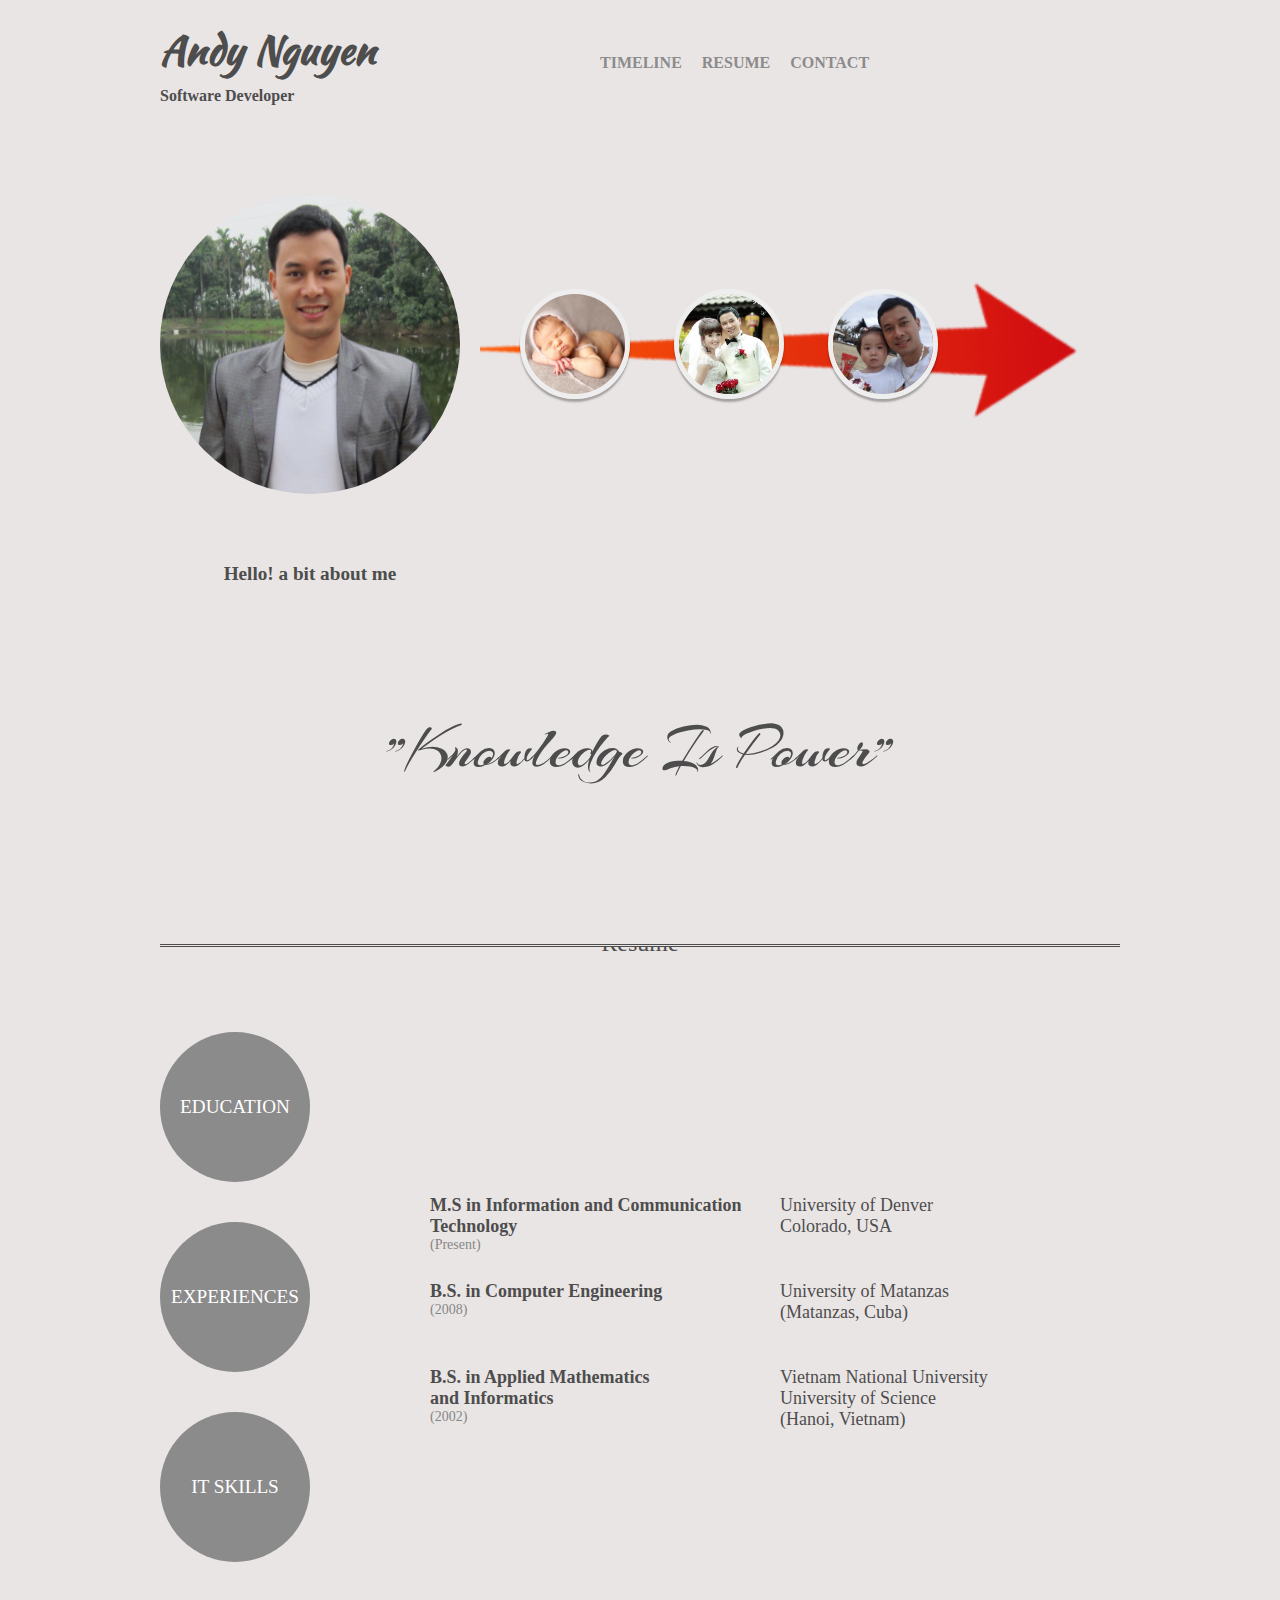
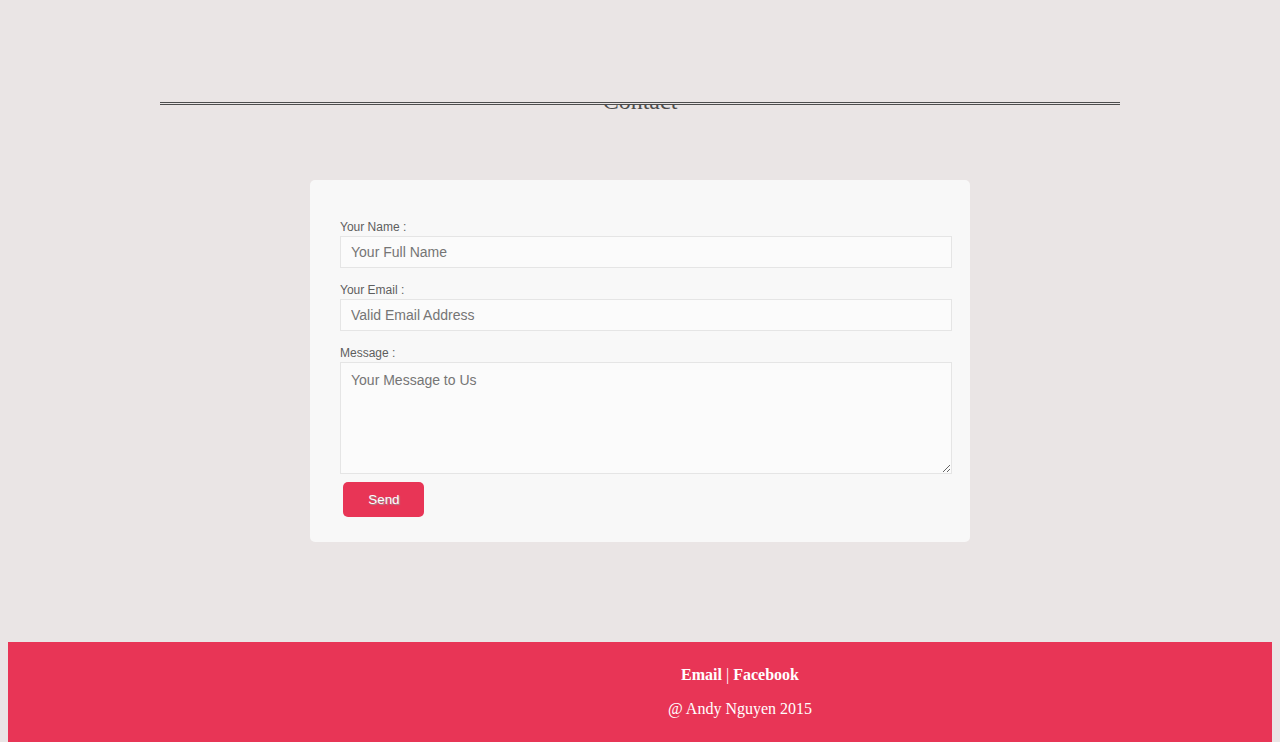
<file: index.html>
<!DOCTYPE HTML>
<html>
<head>
    <title> Andy Nguyen - Personal website </title>
    <link rel="stylesheet" type="text/css" href="mycss.css">
</head>
<body>
<div id="container">
    <div id="name">
        <p class="fullName"><a href="index.html">Andy Nguyen</a></p>

        <p class=title>Software Developer</p>
    </div>
    <div id="menu">
        <ul>
            <li class="active"><a href="#name">TIMELINE</a></li>
            <li><a href="#resume-hr">RESUME</a></li>
            <li><a href="#contact-hr">CONTACT</a></li>
        </ul>
    </div>

    <div id="timeline">
        <div id="avatar">
            <img id="img-main" class="img-circle" src="images/avatar.jpg"/>
        </div>
        <div id="line">
            <a href="#"><img id="img0" class="img-circle" src="images/born.jpg"/></a>
            <a href="#"><img id="img1" class="img-circle" src="images/wedding.jpg"/></a>
            <a href="#"><img id="img2" class="img-circle" src="images/father.jpg"/></a>
        </div>
        <div id="line_text">
            <p>Hello! a bit about me</p>
        </div>
    </div>

    <div id="slogan">
        <p class="center_horizontal">"Knowledge Is Power"</p>
    </div>
    <hr id="resume-hr" class="center_horizontal"/>

    <div id="resume">
        <div id="resume-menu">
            <a href="#resume-hr">
                <div id="resume-menu-edu" class="circle">EDUCATION</div>
            </a>
            <a href="#resume-hr">
                <div id="resume-menu-exp" class="circle">EXPERIENCES</div>
            </a>
            <a href="#resume-hr">
                <div id="resume-menu-ski" class="circle">IT SKILLS</div>
            </a>
        </div>
        <div id="resume-edu">
            <ul class="resume-row">
                <li class="resume-row-col1">M.S in Information and Communication Technology
                    <div class="resume-row-subtitle">(Present)</div>
                </li>
                <li class="resume-row-col2">University of Denver<br/> Colorado, USA<br/><br/></li>
            </ul>
            <ul class="resume-row">
                <li class="resume-row-col1">B.S. in Computer Engineering
                    <div class="resume-row-subtitle">(2008)</div>
                </li>
                <li class="resume-row-col2">University of Matanzas<br/>(Matanzas, Cuba)<br/><br/></li>
            </ul>
            <ul class="resume-row">
                <li class="resume-row-col1">B.S. in Applied Mathematics<br/>and Informatics
                    <div class="resume-row-subtitle">(2002)</div>
                </li>
                <li class="resume-row-col2">Vietnam National University<br/>University of Science<br/> (Hanoi,
                    Vietnam)<br/></li>
            </ul>
        </div>

        <div id="resume-exp" class="hidden">
            <ul class="resume-row">
                <li class="resume-row-col1">FPT University
                    <div class="resume-row-subtitle">(01/2009 - 07/2015)</div>
                </li>
                <li class="resume-row-col2">Instructor<br/>Group leader<br/>Software Developer<br/>Researcher</li>
            </ul>
            <ul class="resume-row">
                <li class="resume-row-col1">V-Next Software
                    <div class="resume-row-subtitle">(09/2014 - 07/2015)</div>
                </li>
                <li class="resume-row-col2">Software Developer<br/>Agile Coach<br/><br/></li>
            </ul>
            <ul class="resume-row">
                <li class="resume-row-col1">University of Matanzas
                    <div class="resume-row-subtitle">(09/2003 - 07/2008)</div>
                </li>
                <li class="resume-row-col2">Teaching Assistant: Department of Informatics<br/> Technical Assistant: UMCC
                    Network Center
                </li>
            </ul>
        </div>

        <div id="resume-ski" class="hidden">
            <ul class="resume-row">
                <li class="resume-row-col1">Skill</li>
                <li class="resume-row-col1">Experiences</li>
            </ul>
            <hr/>
            <ul class="resume-row">
                <li class="resume-row-col1">Java</li>
                <li class="resume-row-col2">4 years<br/><br/></li>
            </ul>
            <ul class="resume-row">
                <li class="resume-row-col1">Android</li>
                <li class="resume-row-col2">2 years<br/><br/></li>
            </ul>
            <ul class="resume-row">
                <li class="resume-row-col1">SQL</li>
                <li class="resume-row-col2">2 years<br/><br/></li>
            </ul>
            <ul class="resume-row">
                <li class="resume-row-col1">C</li>
                <li class="resume-row-col2">1 year
                    <div class="resume-row-subtitle">(Last used: 2012)</div>
                </li>
            </ul>
            <ul class="resume-row">
                <li class="resume-row-col1">C++</li>
                <li class="resume-row-col2">1 year
                    <div class="resume-row-subtitle">(Last used: 2012)</div>
                </li>
            </ul>
            <ul class="resume-row">
                <li class="resume-row-col1">C#.NET, ASP.NET</li>
                <li class="resume-row-col2">1 year
                    <div class="resume-row-subtitle">(Last used: 2010)</div>
                </li>
            </ul>
        </div>
    </div>

    <hr id="contact-hr" class="center_horizontal"/>
    <div id="contact">
        <form action="" method="post" class="contact-form center_horizontal">
            <label>
                <span>Your Name :</span>
                <input type="text" placeholder="Your Full Name"/>
            </label>

            <label>
                <span>Your Email :</span>
                <input type="email" placeholder="Valid Email Address"/>
            </label>

            <label>
                <span>Message :</span>
                <textarea placeholder="Your Message to Us"></textarea>
            </label>
            <label>
                <span>&nbsp;</span>
                <input type="button" class="button" value="Send"/>
            </label>
        </form>
    </div>
</div>
<div id = "footer">
    <div id="footer-content" class="center_horizontal">
        <a href="mailto:anhhao1102@gmail.com">Email</a>
        <span>|</span>
        <a href="http://www.facebook.com/anhhao1102">Facebook</a>
        <p>@ Andy Nguyen 2015</p>
    </div>
</div>
<script src="myscript.js"></script>
</body>
</html>
</file>
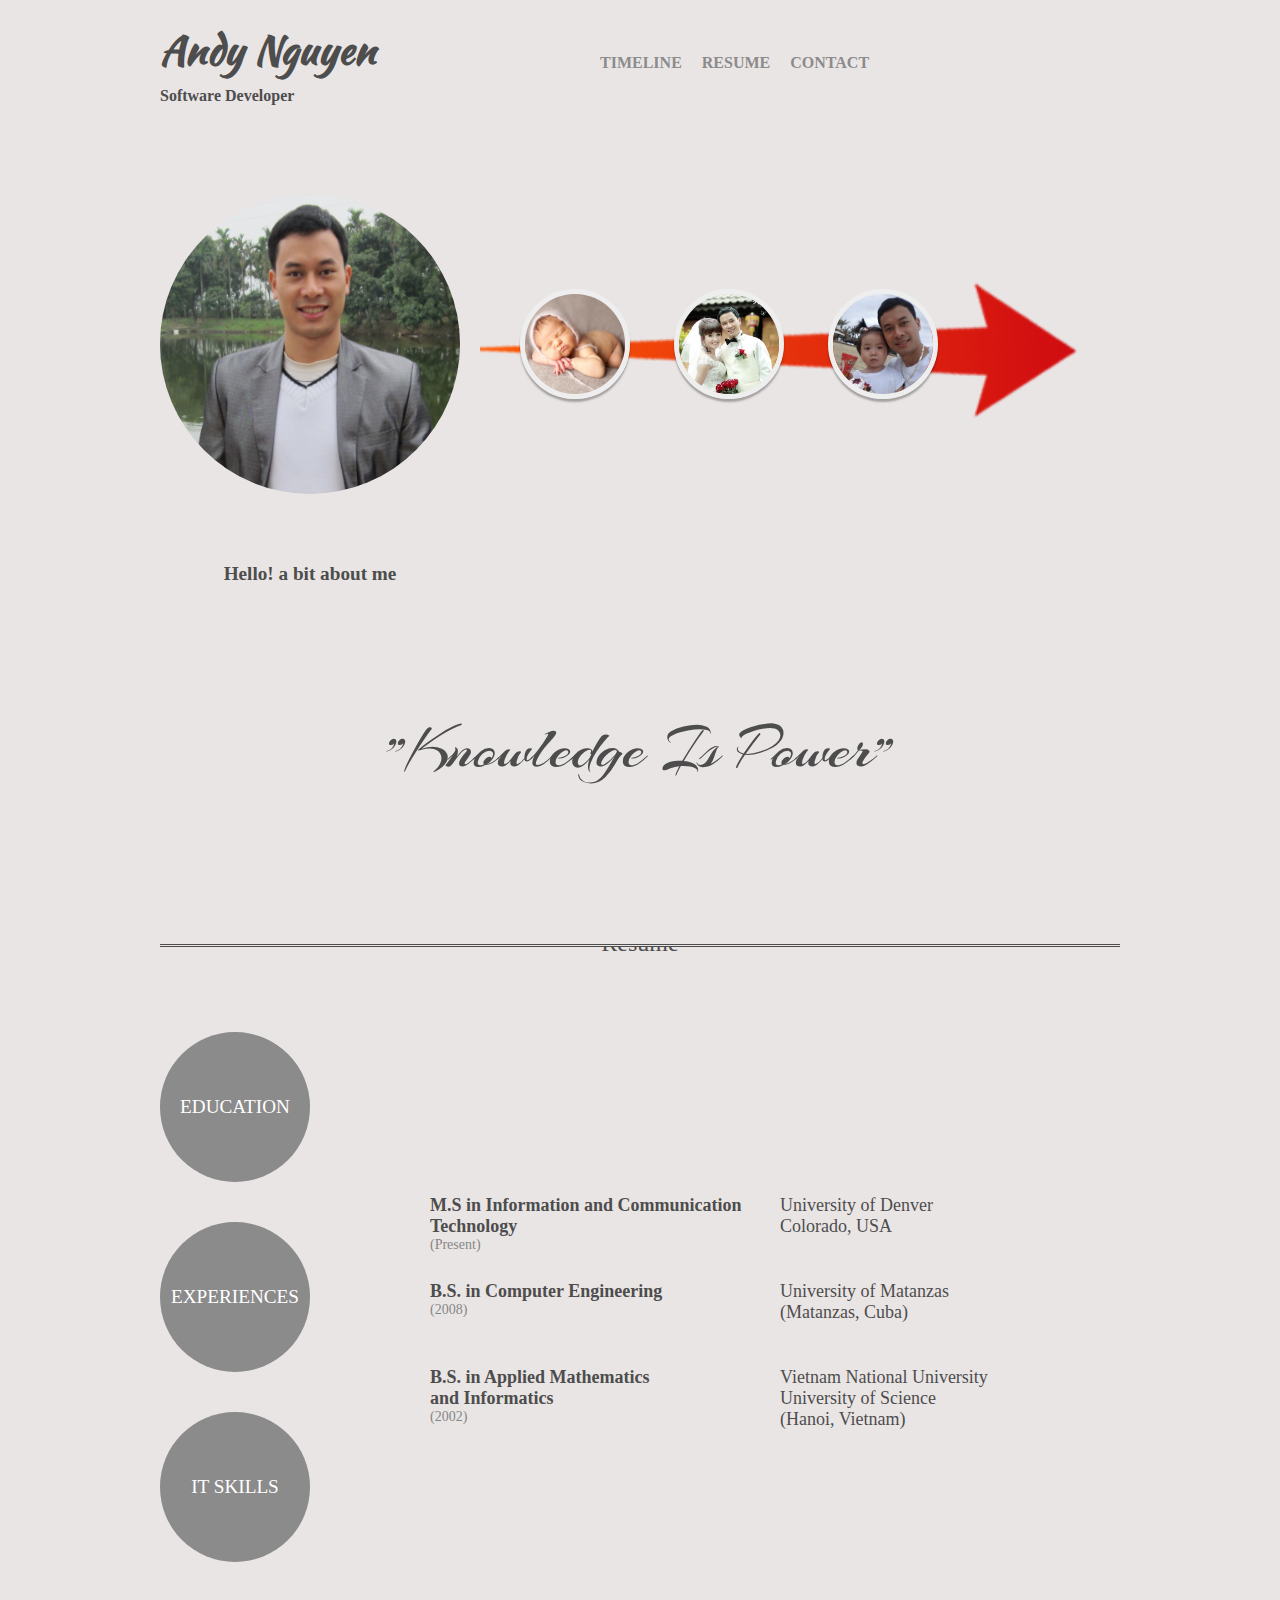
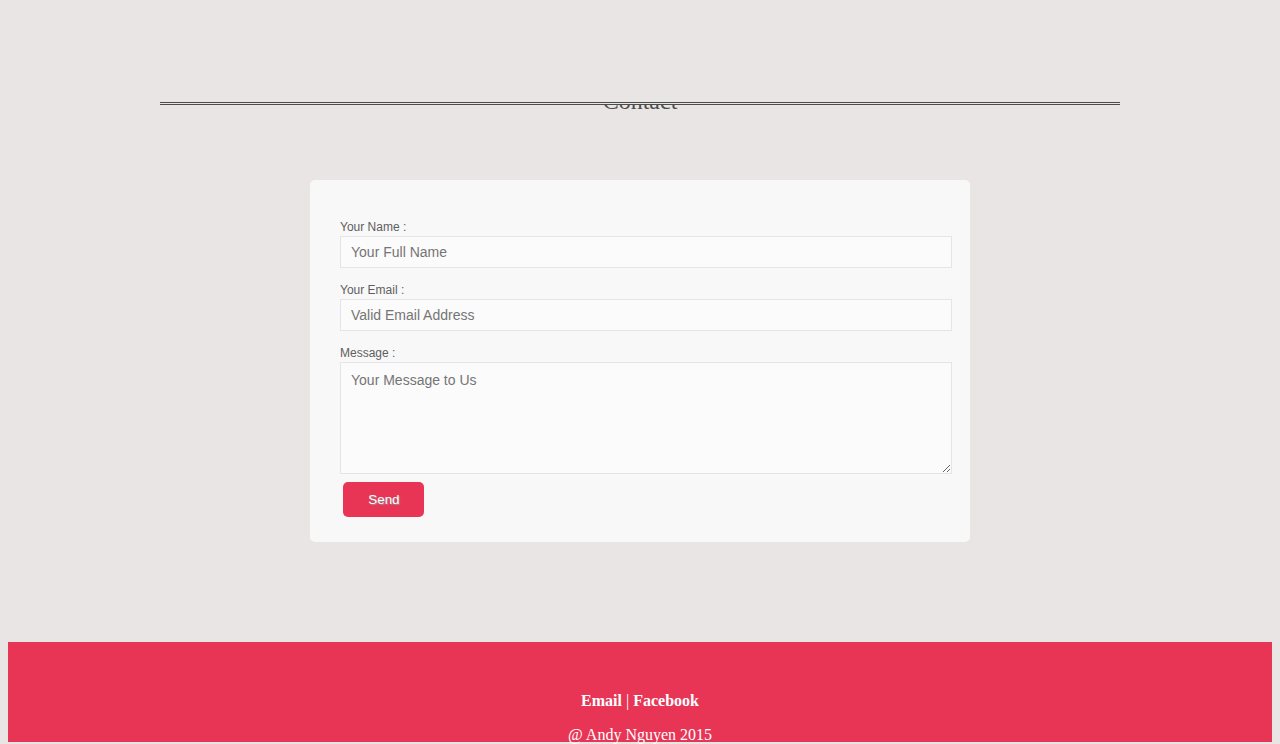
<file: dynamic-dom.html>
<!DOCTYPE HTML>
<html>
<head>
    <title> Andy Nguyen - Personal website </title>
    <link rel="stylesheet" type="text/css" href="mycss.css">
</head>
<body>
<div id="container">

    <header id="header"></header>

    <div id="timeline">
        <div id="avatar">
            <img id="img-main" class="img-circle" src="images/avatar.jpg"/>
        </div>
        <div id="line">
            <a href="#"><img id="img0" class="img-circle" src="images/born.jpg"/></a>
            <a href="#"><img id="img1" class="img-circle" src="images/wedding.jpg"/></a>
            <a href="#"><img id="img2" class="img-circle" src="images/father.jpg"/></a>
        </div>
        <div id="line_text">
            <p>Hello! a bit about me</p>
        </div>
    </div>

    <div id="slogan">
        <p class="center_horizontal">"Knowledge Is Power"</p>
    </div>
    <hr id="resume-hr" class="center_horizontal"/>

    <div id="resume">
        <div id="resume-menu">
            <a href="#resume-hr">
                <div id="resume-menu-edu" class="circle">EDUCATION</div>
            </a>
            <a href="#resume-hr">
                <div id="resume-menu-exp" class="circle">EXPERIENCES</div>
            </a>
            <a href="#resume-hr">
                <div id="resume-menu-ski" class="circle">IT SKILLS</div>
            </a>
        </div>
        <div id="resume-edu">
            <ul class="resume-row">
                <li class="resume-row-col1">M.S in Information and Communication Technology
                    <div class="resume-row-subtitle">(Present)</div>
                </li>
                <li class="resume-row-col2">University of Denver<br/> Colorado, USA<br/><br/></li>
            </ul>
            <ul class="resume-row">
                <li class="resume-row-col1">B.S. in Computer Engineering
                    <div class="resume-row-subtitle">(2008)</div>
                </li>
                <li class="resume-row-col2">University of Matanzas<br/>(Matanzas, Cuba)<br/><br/></li>
            </ul>
            <ul class="resume-row">
                <li class="resume-row-col1">B.S. in Applied Mathematics<br/>and Informatics
                    <div class="resume-row-subtitle">(2002)</div>
                </li>
                <li class="resume-row-col2">Vietnam National University<br/>University of Science<br/> (Hanoi,
                    Vietnam)<br/></li>
            </ul>
        </div>

        <div id="resume-exp" class="hidden">
            <ul class="resume-row">
                <li class="resume-row-col1">FPT University
                    <div class="resume-row-subtitle">(01/2009 - 07/2015)</div>
                </li>
                <li class="resume-row-col2">Instructor<br/>Group leader<br/>Software Developer<br/>Researcher</li>
            </ul>
            <ul class="resume-row">
                <li class="resume-row-col1">V-Next Software
                    <div class="resume-row-subtitle">(09/2014 - 07/2015)</div>
                </li>
                <li class="resume-row-col2">Software Developer<br/>Agile Coach<br/><br/></li>
            </ul>
            <ul class="resume-row">
                <li class="resume-row-col1">University of Matanzas
                    <div class="resume-row-subtitle">(09/2003 - 07/2008)</div>
                </li>
                <li class="resume-row-col2">Teaching Assistant: Department of Informatics<br/> Technical Assistant: UMCC
                    Network Center
                </li>
            </ul>
        </div>

        <div id="resume-ski" class="hidden">
            <ul class="resume-row">
                <li class="resume-row-col1">Skill</li>
                <li class="resume-row-col1">Experiences</li>
            </ul>
            <hr/>
            <ul class="resume-row">
                <li class="resume-row-col1">Java</li>
                <li class="resume-row-col2">4 years<br/><br/></li>
            </ul>
            <ul class="resume-row">
                <li class="resume-row-col1">Android</li>
                <li class="resume-row-col2">2 years<br/><br/></li>
            </ul>
            <ul class="resume-row">
                <li class="resume-row-col1">SQL</li>
                <li class="resume-row-col2">2 years<br/><br/></li>
            </ul>
            <ul class="resume-row">
                <li class="resume-row-col1">C</li>
                <li class="resume-row-col2">1 year
                    <div class="resume-row-subtitle">(Last used: 2012)</div>
                </li>
            </ul>
            <ul class="resume-row">
                <li class="resume-row-col1">C++</li>
                <li class="resume-row-col2">1 year
                    <div class="resume-row-subtitle">(Last used: 2012)</div>
                </li>
            </ul>
            <ul class="resume-row">
                <li class="resume-row-col1">C#.NET, ASP.NET</li>
                <li class="resume-row-col2">1 year
                    <div class="resume-row-subtitle">(Last used: 2010)</div>
                </li>
            </ul>
        </div>
    </div>

    <hr id="contact-hr" class="center_horizontal"/>
    <div id="contact">
        <form action="" method="post" class="contact-form center_horizontal">
            <label>
                <span>Your Name :</span>
                <input type="text" placeholder="Your Full Name"/>
            </label>

            <label>
                <span>Your Email :</span>
                <input type="email" placeholder="Valid Email Address"/>
            </label>

            <label>
                <span>Message :</span>
                <textarea placeholder="Your Message to Us"></textarea>
            </label>
            <label>
                <span>&nbsp;</span>
                <input type="button" class="button" value="Send"/>
            </label>
        </form>
    </div>
</div>

<footer id="ft"></footer>

<script src="myscript.js"></script>
<script src="dom-script.js"></script>
</body>
</html>
</file>
<file: mycss.css>
body {
    background-color: #EAE5E5;
}

#container {
    width: 960px;
    height: auto;
    margin: auto;
}

/* embed new font */

@font-face {
    font-family: 'arizoniaregular';
    src: url('fonts/arizonia-regular-webfont.eot');
    src: url('fonts/arizonia-regular-webfont.eot?#iefix') format('embedded-opentype'),
    url('fonts/arizonia-regular-webfont.woff2') format('woff2'),
    url('fonts/arizonia-regular-webfont.woff') format('woff'),
    url('fonts/arizonia-regular-webfont.ttf') format('truetype'),
    url('fonts/arizonia-regular-webfont.svg#arizoniaregular') format('svg');
    font-weight: normal;
    font-style: normal;

}

@font-face {
    font-family: 'kaushan_scriptregular';
    src: url('fonts/kaushanscript-regular-webfont.eot');
    src: url('fonts/kaushanscript-regular-webfont.eot?#iefix') format('embedded-opentype'),
    url('fonts/kaushanscript-regular-webfont.woff2') format('woff2'),
    url('fonts/kaushanscript-regular-webfont.woff') format('woff'),
    url('fonts/kaushanscript-regular-webfont.ttf') format('truetype'),
    url('fonts/kaushanscript-regular-webfont.svg#arizoniaregular') format('svg');
    font-weight: normal;
    font-style: normal;

}

/*name*/
#name {
    width: 400px;
    float: left;
    color: #4D4D4D;
    line-height: 5px;
    font-weight: bold;
}

#name .fullName {
    font-size: 2.5em;
    font-weight: bold;
    font-family: kaushan_scriptregular;
}

#name a {
    text-decoration: none;
    color: #4D4D4D;
}

/*menu*/
#menu ul {
    width: 300px;
    float: left;
    list-style-type: none;
    font-size: 1em;
    font-weight: bold;
}

#menu a {
    float: left;
    text-decoration: none;
    color: #8B8B8B;
    background-color: transparent;
    padding-right: 20px;
    padding-top: 30px;
}

#menu a:hover {
    color: #E83556;
}

#menu li {
    display: inline;
}

/*timeline*/
#timeline {
    width: 960px;
    height: 400px;
    float: left;
    margin-top: 30px;
}

.img-circle {
    border-radius: 50%;
    position: relative;
    top: 50%;
    transform: translateY(-50%);
}

#avatar {
    float: left;
    height: 400px;
    width: 300px;
}

#avatar img {
    width: 300px;
    height: 300px;
}

#line {
    float: left;
    height: 400px;
    width: 600px;
    background-image: url("images/arrow.png");
    background-position: center;
    background-size: 600px;
    background-repeat: no-repeat;
    margin-left: 20px;
}

#line img {
    width: 100px;
    height: 100px;
    margin-left: 40px;
    border: 5px solid #eee;
    box-shadow: 0 3px 2px rgba(0, 0, 0, 0.3);
    opacity: 1;
    transition: opacity 1s;
}
#line img:hover{
    opacity: 0.5;
}

#line_text {
    float: left;
    width: 300px;
}

#line_text p {
    float: left;
    font-size: 1.2em;
    font-weight: bold;
    color: #4D4D4D;
    position: relative;
    left: 50%;
    transform: translateX(-50%);
}

.center_horizontal {
    position: relative;
    left: 50%;
    transform: translateX(-50%);
}

/*Slogan*/
#slogan {
    height: 100px;
    width: 960px;
    margin-top: 100px;
    float: left;
}

#slogan p {
    float: left;
    font-family: arizoniaregular;
    font-size: 4em;
    color: #4D4D4D;
}

/*resume*/
#resume-hr {
    float: left;
    width: 960px;
    padding: 0;
    border: none;
    border-top: medium double #4D4D4D;
    color: #4D4D4D;
    text-align: center;
    margin-top: 200px;
}

#resume-hr:after {
    content: "Resume";
    display: inline-block;
    position: relative;
    top: -0.7em;
    font-size: 1.5em;
    padding: 0 0.25em;
    background: #EAE5E5;
}

#resume {
    width: 960px;
    margin-top: 50px;
    float: left;
}

.circle {
    width: 150px;
    height: 150px;
    border-radius: 50%;
    font-size: 1.2em;
    color: #fff;
    line-height: 150px;
    text-align: center;
    background: #8B8B8B;
    margin-bottom: 40px;
    opacity: 1;
    transition: opacity 1s;
}
.circle:hover{
    opacity: 0.5;
}

#resume a {
    text-decoration: none;
}

#resume-menu {
    width: 230px;
    float: left;
}

#resume-edu {
    width: 700px;
    float: left;
    margin-top: 150px;
}

#resume-exp {
    width: 700px;
    float: left;
    margin-top: 150px;
}

#resume-ski {
    width: 700px;
    float: left;
    margin-top: 60px;
}

#resume-ski hr {
    margin-left: 40px;
    margin-right: 150px;
}

.hidden {
    display: none;
}

.unvisible {
    opacity:0;
    transition:opacity 1s linear;
}
.visible{
    opacity:1;
    transition:opacity 1s linear;
}

.resume-row {
    margin: 0;
    padding: 10px 40px;
    list-style: none;
    width: 700px;
}

.resume-row:after {
    content: '';
    display: table;
    clear: both;
}

.resume-row li {
    display: inline-block;
    vertical-align: top;
    float: left;
}

.resume-row-col2 {
    min-width: 54px;
    text-align: left;
    width: 16%;
}

.resume-row-col1 {
    width: 50%;
    min-width: 160px;
    font-size: 18px;
    font-weight: bold;
    padding-top: 3px;
    color: #4D4D4D;
}

.resume-row-subtitle {
    color: #858585;
    font-size: 14px;
    font-weight: 300;
}

.resume-row-col2 {
    width: 50%;
    min-width: 160px;
    font-size: 18px;
    font-weight: normal;
    padding-top: 3px;
    color: #4D4D4D;
}

/*contact*/
#contact-hr {
    float: left;
    width: 960px;
    padding: 0;
    border: none;
    border-top: medium double #4D4D4D;
    color: #4D4D4D;
    text-align: center;
    margin-top: 100px;
}

#contact-hr:after {
    content: "Contact";
    display: inline-block;
    position: relative;
    top: -0.7em;
    font-size: 1.5em;
    padding: 0 0.25em;
    background: #EAE5E5;
}

#contact {
    width: 960px;
    float: left;
    margin-top: 40px;
    margin-bottom: 100px;
}

.contact-form {
    max-width: 600px;
    background: #F8F8F8;
    padding: 30px 30px 20px 30px;
    font: 12px Arial, Helvetica, sans-serif;
    border-radius: 5px;
}

.contact-form label {
    display: block;
    margin: 0px 0px 5px;
}

.contact-form label > span {
    float: left;
    margin-top: 10px;
    color: #5E5E5E;
}

.contact-form input[type="text"], .contact-form input[type="email"], .contact-form textarea, .contact-form select {
    color: #555;
    height: 30px;
    line-height: 15px;
    width: 600px;
    padding: 0px 0px 0px 10px;
    margin-top: 2px;
    border: 1px solid #E5E5E5;
    background: #FBFBFB;
    font: normal 14px/14px Arial, Helvetica, sans-serif;
}

.contact-form textarea {
    height: 100px;
    padding-top: 10px;
}

.contact-form .button {
    background-color: #E83556;
    border-radius: 5px;
    border: none;
    padding: 10px 25px 10px 25px;
    color: #FFF;
    text-shadow: 1px 1px 1px #949494;
}

.contact-form .button:hover {
    background-color: #972840;
}

/*footer*/
#footer {
    width: 100%;
    height: 100px;
    float: left;
    background-color: #E83556;
    text-align: center;
}

#footer-content {
    width: 200px;
    position: relative;
    top: 50%;
    transform: translateY(-50%);
    color: white;
}

#footer-content a {
    text-decoration: none;
    color: white;
    font-weight: bold;
}
</file>
